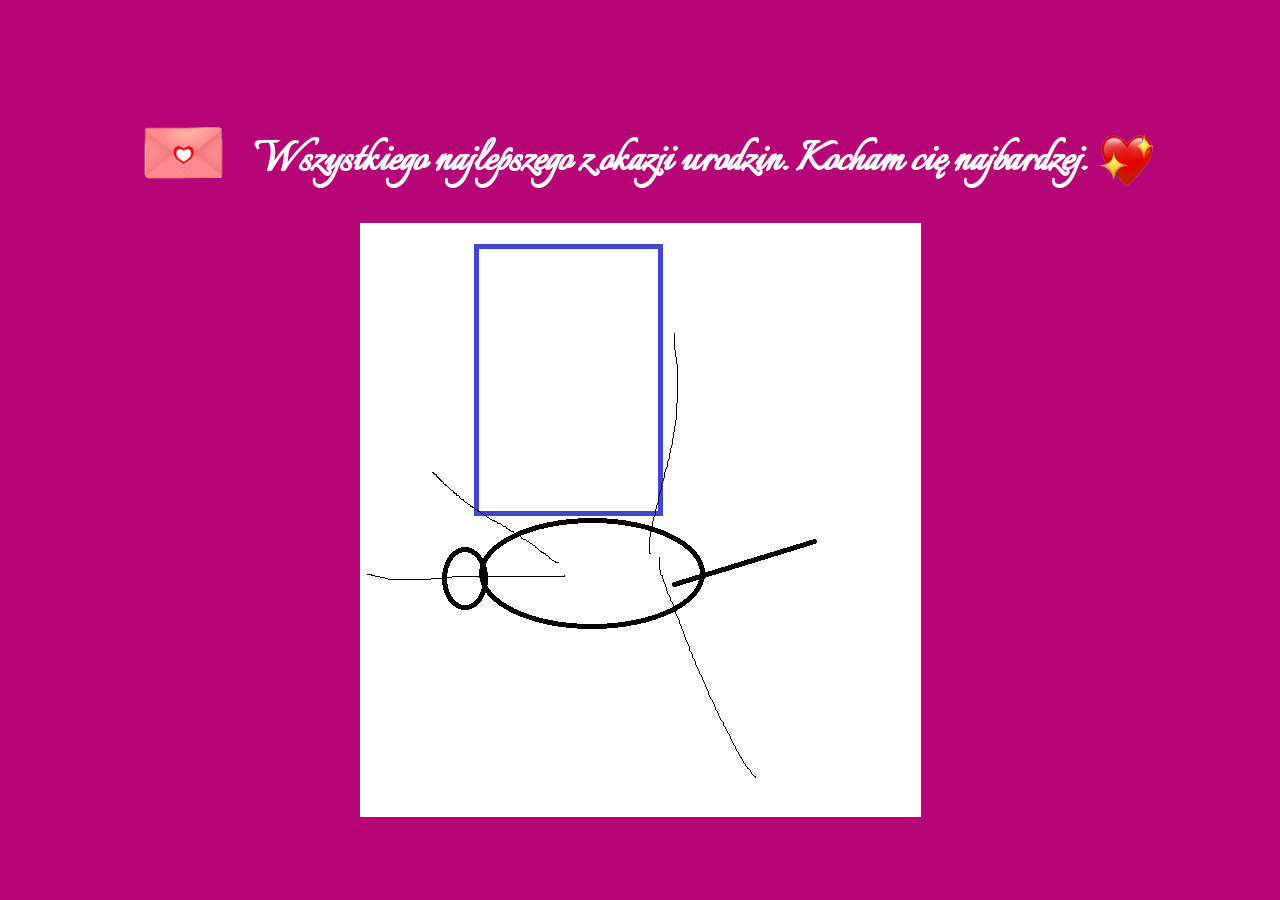
<file: index.html>
<!DOCTYPE html>
<html lang="pl">

<head>
    <meta charset="UTF-8">
    <meta http-equiv="X-UA-Compatible" content="IE=edge">
    <meta name="viewport" content="width=device-width, initial-scale=1.0">
    <title>Kocham cię<33</title>
    <link rel="stylesheet" href="style.css">
    <link rel="preconnect" href="https://fonts.googleapis.com">
    <link rel="preconnect" href="https://fonts.gstatic.com" crossorigin>
    <link href="https://fonts.googleapis.com/css2?family=Italianno&display=swap" rel="stylesheet">
    <link rel="preconnect" href="https://fonts.googleapis.com">
    <link rel="preconnect" href="https://fonts.gstatic.com" crossorigin>
    <link href="https://fonts.googleapis.com/css2?family=Pacifico&display=swap" rel="stylesheet">
    <link rel="shortcut icon" href="img/tort.png">
</head>

<body>
    <h1 class="title"> <a class="kopertaImg" href="zyczenia.html"><img class="titleHeart" src="img/koperta.png"></a>Wszystkiego najlepszego z okazji urodzin. Kocham cię najbardzej.<img class="titleHeart" src="img/heartv2.png"></h1>
    <div class="answer"></div>
    <button class="button" role="button">LOSUJ</button>
    <script src="./script.js"></script>
</body>

</html>
</file>
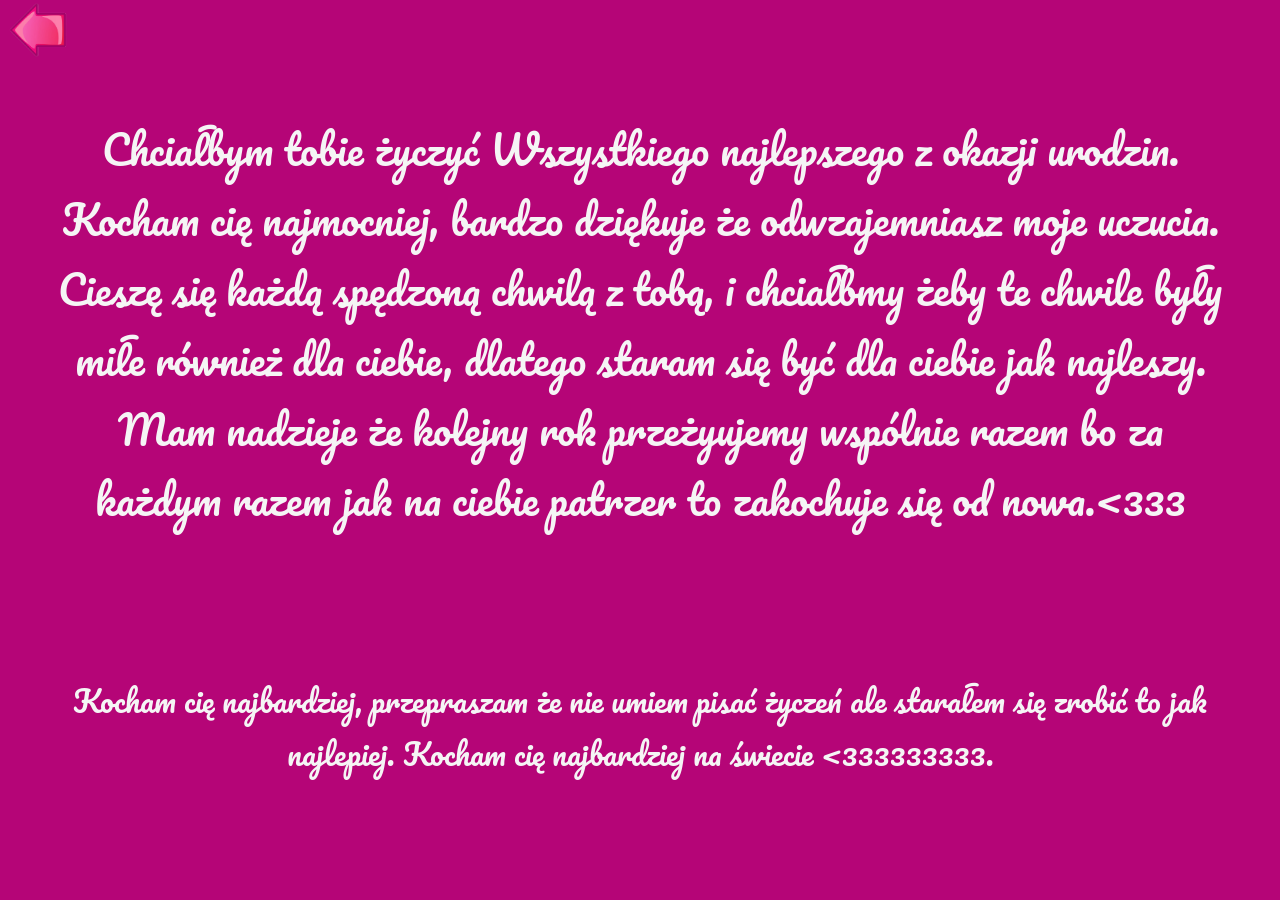
<file: zyczenia.html>
<!DOCTYPE html>
<html lang="en">
<head>
    <meta charset="UTF-8">
    <link rel="preconnect" href="https://fonts.googleapis.com">
<link rel="preconnect" href="https://fonts.gstatic.com" crossorigin>
<link href="https://fonts.googleapis.com/css2?family=Pacifico&display=swap" rel="stylesheet">
    <link rel="stylesheet" href="styleZyczenia.css">
    <link rel="shortcut icon" href="img/tort.png">
    <meta name="viewport" content="width=device-width, initial-scale=1.0">
    <title>Kocham cię <3333</title>
</head>
<body>
    <a href="index.html"><img src="img/arrow.png"/></a>
    <p class="zyczenia">Chciałbym tobie życzyć Wszystkiego najlepszego z okazji urodzin. Kocham cię najmocniej, bardzo dziękuje że odwzajemniasz moje uczucia. Cieszę się każdą spędzoną chwilą z tobą, i chciałbmy żeby te chwile były miłe również dla ciebie, dlatego staram się być dla ciebie jak najleszy. Mam nadzieje że kolejny rok przeżyujemy wspólnie razem bo za każdym razem jak na ciebie patrzer to zakochuje się od nowa.<333 </p>
    <br/>
    <br/>
    <br/>
    <br/>
    <br/>
    <p class="zyczenia second">Kocham cię najbardziej, przepraszam że nie umiem pisać życzeń ale starałem się zrobić to jak najlepiej. Kocham cię najbardziej na świecie <333333333.</p>
</body>
</html>
</file>
<file: style.css>
* {
  padding: 0;
  margin: 0;
  border: 0;
}

body {
  background-color: rgb(181, 5, 119);
  display: flex;
  flex-direction: column;
  align-items: center;
}
body .title {
  align-items: center;
  display: flex;
  font-size: 50px;
  color: white;
  margin: 100px;
  margin-bottom: 0;
  font-family: "Italianno", cursive;
}
body .title .titleHeart {
  margin-left: 10px;
  height: 60px;
}
body .title .kopertaImg {
  margin-right: 20px;
}
body .title .kopertaImg img {
  height: 100px;
}
body .answer {
  justify-content: center;
  display: flex;
  font-size: 50px;
}
body .answer img {
  max-width: 1200px;
}

button {
  display: none;
}/*# sourceMappingURL=style.css.map */
</file>
<file: styleZyczenia.css>
* {
  padding: 0;
  margin: 0;
  border: 0;
}

body {
  background-color: rgb(181, 5, 119);
}
body a img {
  height: 60px;
}

.zyczenia {
  margin: 50px;
  font-size: 40px;
  text-align: center;
  color: whitesmoke;
  font-family: "Pacifico", cursive;
}

.second {
  margin-bottom: 30px;
  margin-top: 0;
  font-size: 30px;
}/*# sourceMappingURL=styleZyczenia.css.map */
</file>
